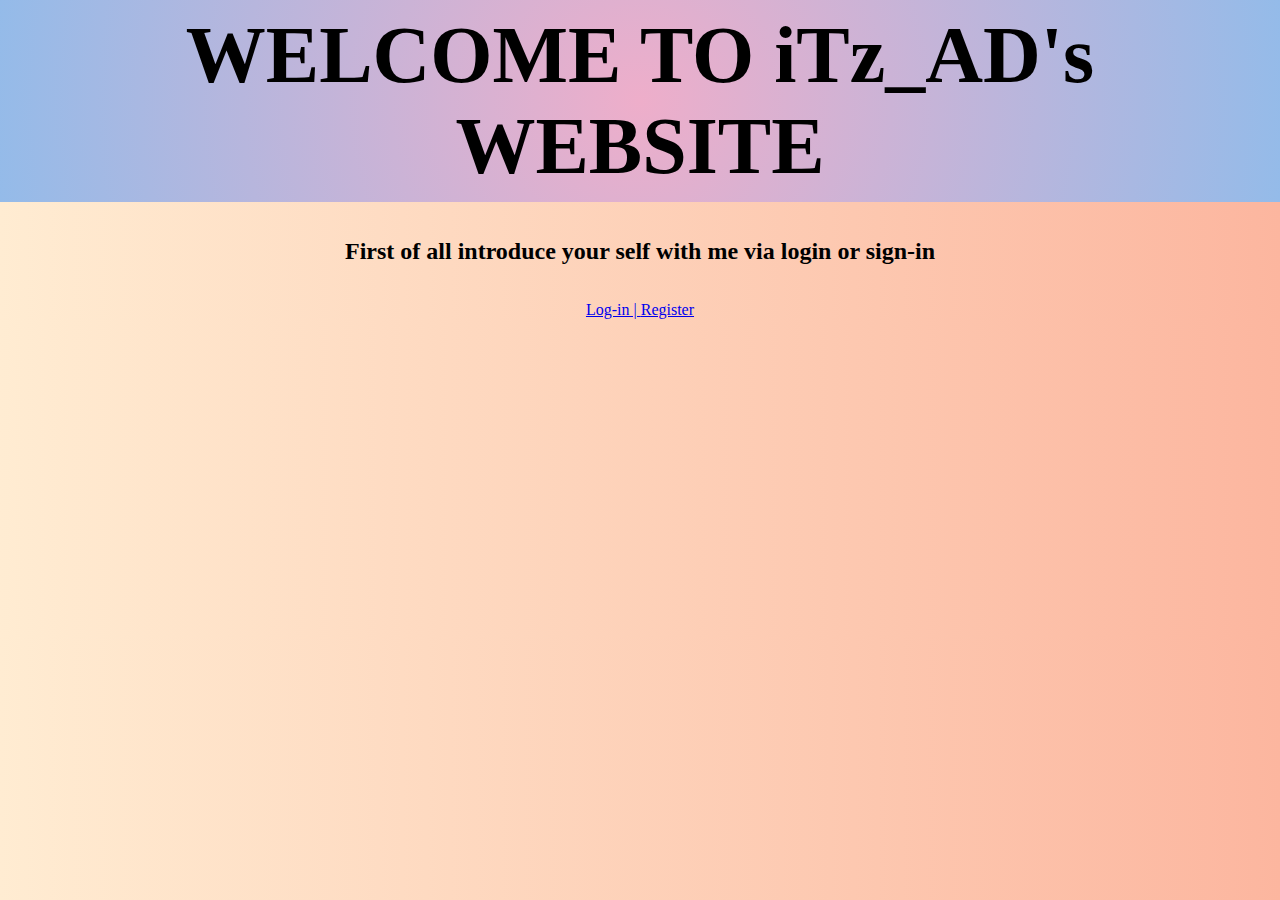
<file: index.html>
<!DOCTYPE html>
<html lang="en">
<head>
    <meta charset="UTF-8">
    <meta name="viewport" content="width=device-width, initial-scale=1.0">
    <link rel="stylesheet" href="style.css">
    <title>iTz_AD Website</title>
</head>
<body class="main_page">
    <div class="title">
    <h1>WELCOME TO iTz_AD's WEBSITE</h1><br><br>
    <h2>First of all introduce your self with me via login or sign-in</h2><br><br>
    <a href="login.html">Log-in | <a href="register.html">Register</a>
    </div>
</body>
</html>
</file>
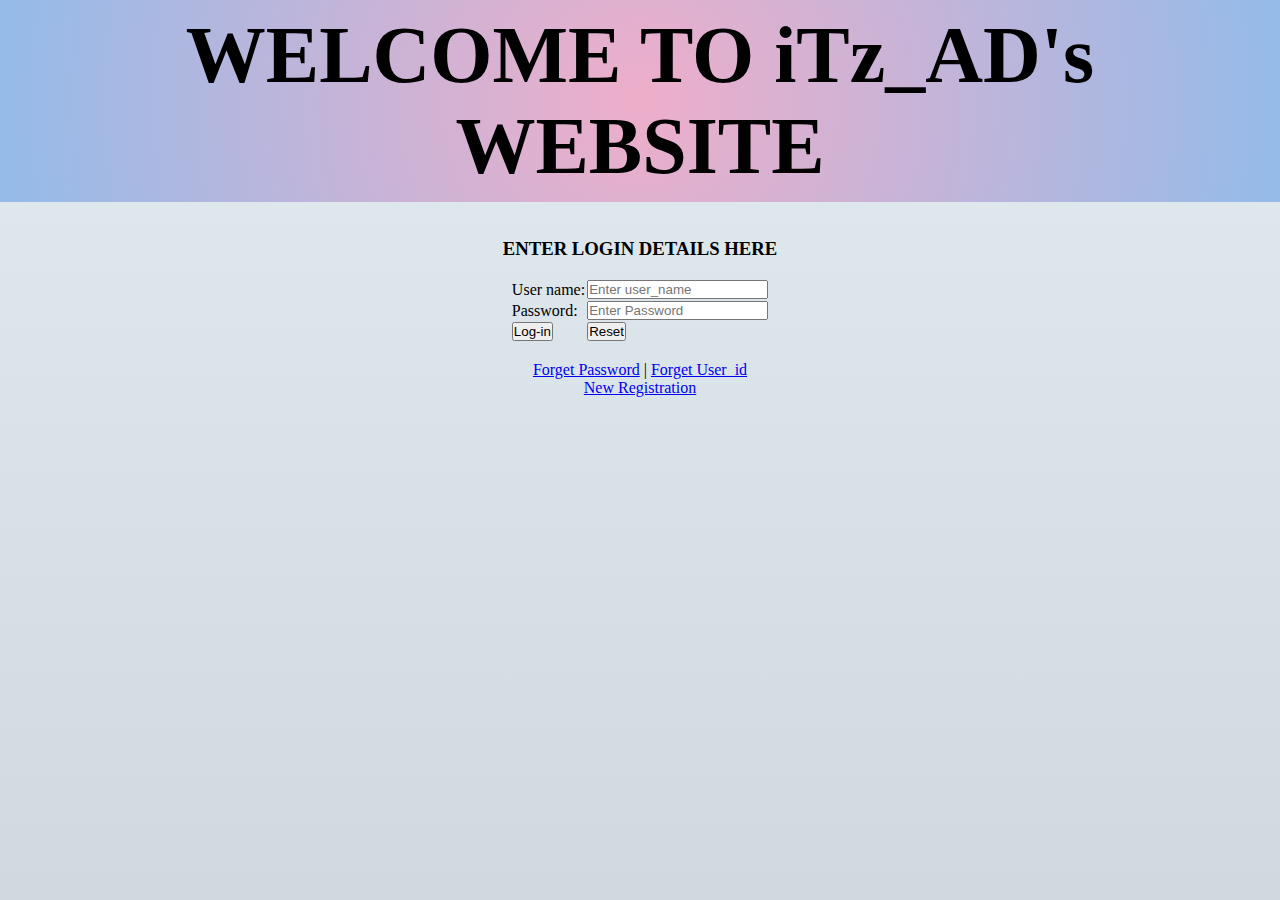
<file: login.html>
<link rel="stylesheet" href="style.css">
    <div class="title">
        <h1>WELCOME TO iTz_AD's WEBSITE</h1><br><br>
    </div>
<center>
    <h3>ENTER LOGIN DETAILS HERE</h3><br>
<body class="login_page">
        <form action="index.html">
            <table>
                <tr>
                    <td>User name:</td>
                    <td><input type="text" id="name" placeholder="Enter user_name"></td>
                </tr>

                <tr>
                    <td>Password:</td>
                    <td><input type="password" id="Password" placeholder="Enter Password"></td>
                </tr>

                <tr>
                    <td><input type="submit" value="Log-in"></td>
                    <td><input type="reset" value="Reset"></td>
                </tr>
            </table>
        </form><br>
    <a href="forget_pass">Forget Password</a> | <a href="forget_userID">Forget User_id</a><br>
    <a href="register.html">New Registration</a>
  
</body>
</center>
</file>
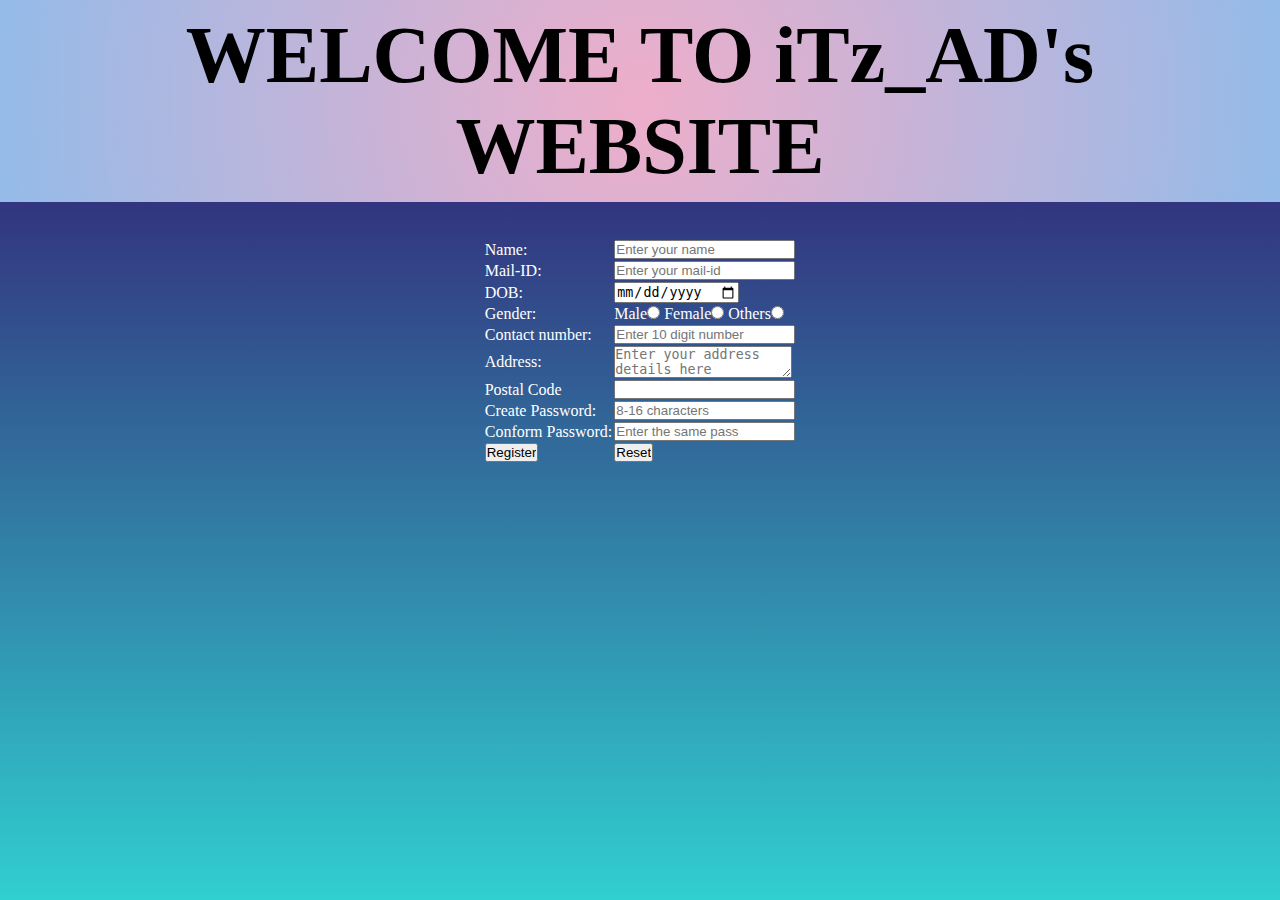
<file: register.html>
<link rel="stylesheet" href="style.css">
<div class="title">
        <h1>WELCOME TO iTz_AD's WEBSITE</h1><br><br>
    </div>

<body class="reg_page">
    <center>
        
        <form action="login.html">
            <table class="form">
                <tr>
            <td>Name:</td>
            <td><input type="text" name="name" placeholder="Enter your name"></td>
        </tr>
        <tr>
            <td>Mail-ID:</td>
            <td><input type="email" name="mail-id" placeholder="Enter your mail-id"></td>
        </tr>
        <tr>
            <td>DOB:</td>
            <td><input type="date" name="dob"></td>
        </tr>
        <tr>
            <td>Gender:</td>
            <td>Male<input type="radio" name="gender" value="male">
                Female<input type="radio" name="gender" value="female">
                Others<input type="radio" name="gender" value="others">
            </td>
        </tr>
        <tr>
            <td>Contact number:</td>
            <td><input type="number" name="contact-numnber" placeholder="Enter 10 digit number"></td>
        </tr>
        <tr>
            <td>Address:</td>
            <td><textarea placeholder="Enter your address details here"></textarea></td>
        </tr>
        <tr>
            <td>Postal Code</td>
            <td><input type="number" name="postal-code"></td>
        </tr>
        <tr>
            <td>Create Password:</td>
            <td><input type="password" name="create-password" placeholder="8-16 characters"></td>
        </tr>
        <tr>
            <td>Conform Password:</td>
            <td><input type="password" name="conform-password" placeholder="Enter the same pass"></td>
        </tr>
        <tr>
            <td><input type="submit" value="Register"></td>
            <td><input type="reset" value="Reset"></td>
        </tr>
            </table>
        </form>
    </center>

</body>
</file>
<file: style.css>
*{
    margin: 0;
    padding: 0;
}

.main_page{
    background-image: linear-gradient(to right, #ffecd2 0%, #fcb69f 100%);
}

.title{
    text-align: center;
   
}

.title h1{
    font-size:80px;
    padding:10px;
    background: #EEAECA;
    background: radial-gradient(circle, rgba(238, 174, 202, 1) 0%, rgba(148, 187, 233, 1) 100%);
}
.login_page{
    background-image: linear-gradient(to top, #cfd9df 0%, #e2ebf0 100%);
}
.reg_page{
    background-image: linear-gradient(to top, #30cfd0 0%, #330867 100%);
}
.form{
    color: white;
}
</file>
